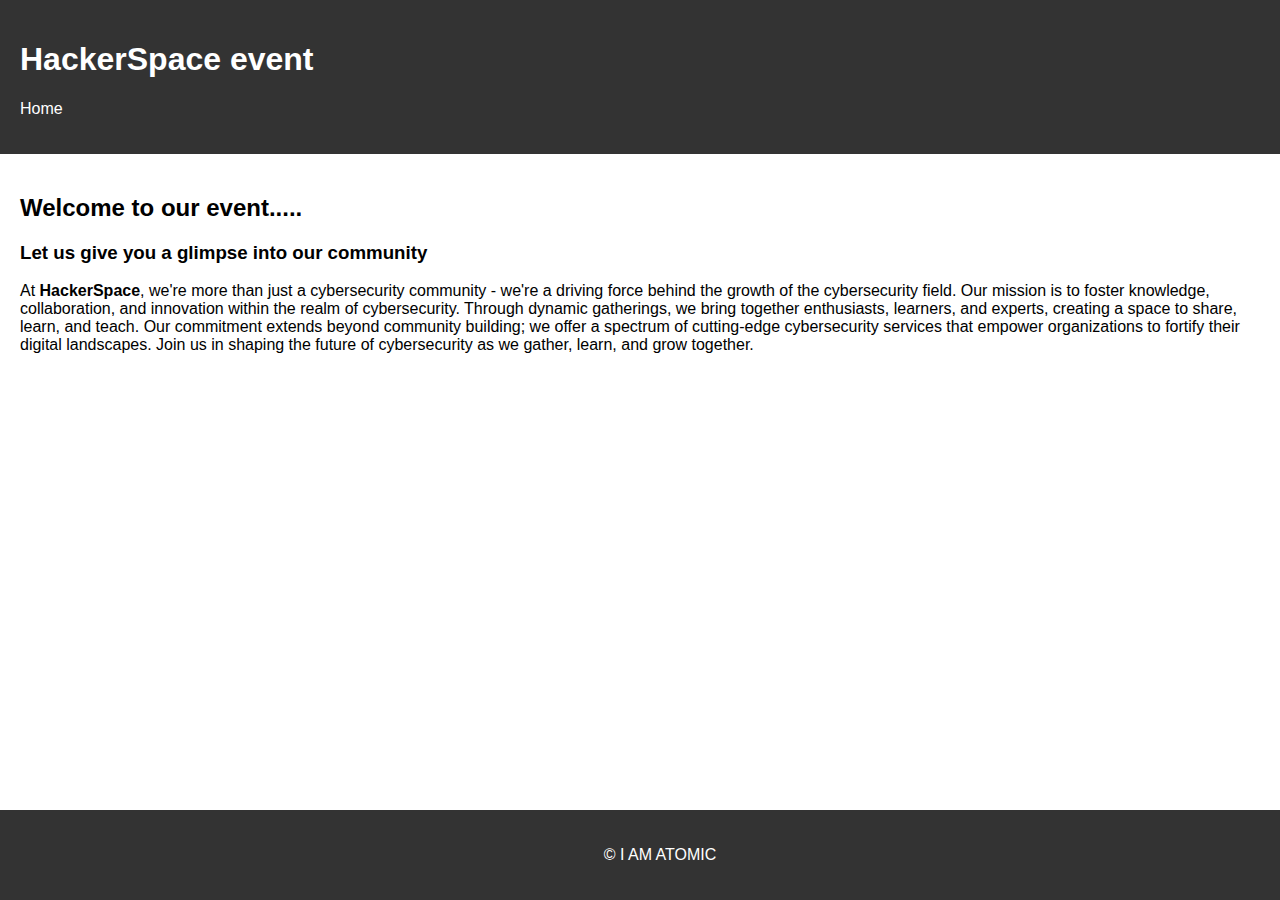
<file: index.html>
<!DOCTYPE html>
<html lang="en">
<head>
    <meta charset="UTF-8">
    <meta name="viewport" content="width=device-width, initial-scale=1.0">
    <title>Home Page</title>
    <link rel="stylesheet" href="styles.css">
</head>
<body>
    <header>
        <h1><strong>HackerSpace event</strong></h1>
        <nav>
            <ul>
                <li><a href="index.html">Home</a></li>
                
            </ul>
        </nav>
    </header>
    
    <main>
        <h2>Welcome to our event.....</h2>
        <h3>Let us give you a glimpse into our community</h3>
        <p>At <strong>HackerSpace</strong>, we're more than just a cybersecurity community - we're a driving force behind the growth of the cybersecurity field. Our mission is to foster knowledge, collaboration, and innovation within the realm of cybersecurity. 
            Through dynamic gatherings, we bring together enthusiasts, learners, and experts, creating a space to share, learn, and teach. Our commitment extends beyond community building; we offer a spectrum of cutting-edge 
            cybersecurity services that empower organizations to fortify their digital landscapes. Join us in shaping the future of cybersecurity as we gather, learn, and grow together.
        </p>
    </main>

    <footer>
        <p>&copy; I AM ATOMIC</p>
    </footer>
</body>
</html>
</file>
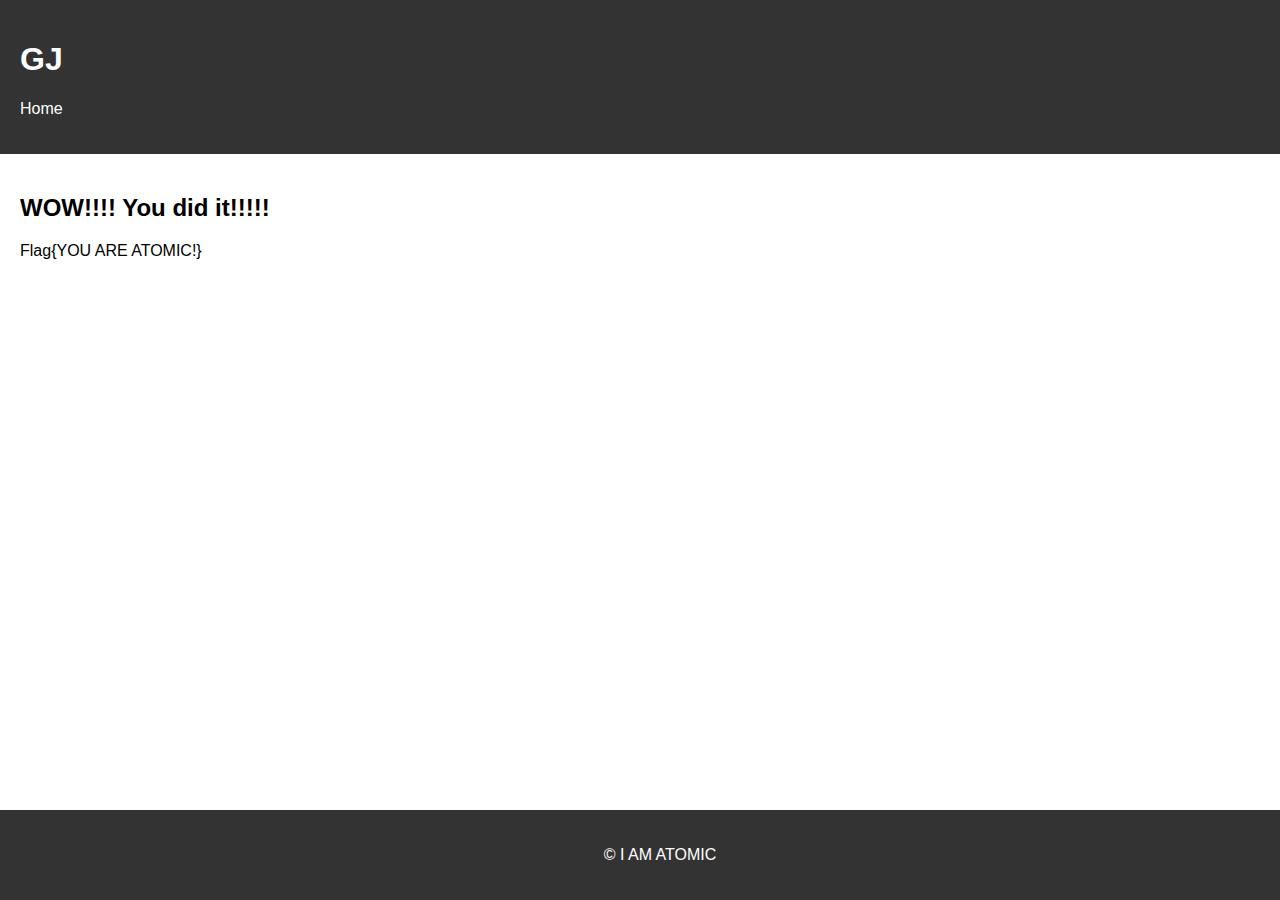
<file: TheFlag.html>
<!DOCTYPE html>
<html lang="en">
<head>
    <meta charset="UTF-8">
    <meta name="viewport" content="width=device-width, initial-scale=1.0">
    <title>flag</title>
    <link rel="stylesheet" href="styles.css">
</head>
<body>
    <header>
        <h1>GJ</h1>
        <nav>
            <ul>
                <li><a href="index.html">Home</a></li>
                
            </ul>
        </nav>
    </header>
    
    <main>
        <h2>WOW!!!! You did it!!!!!</h2>
        <p>Flag{YOU ARE ATOMIC!}</p>
    </main>

    <footer>
        <p>&copy; I AM ATOMIC</p>
    </footer>
</body>
</html>
</file>
<file: styles.css>
body {
    font-family: Arial, sans-serif;
    margin: 0;
    padding: 0;
}

header {
    background-color: #333;
    color: #fff;
    padding: 20px;
}

nav ul {
    list-style-type: none;
    padding: 0;
}

nav ul li {
    display: inline;
    margin-right: 20px;
}

nav ul li a {
    color: #fff;
    text-decoration: none;
}

main {
    padding: 20px;
}

footer {
    background-color: #333;
    color: #fff;
    padding: 20px;
    position: fixed;
    bottom: 0;
    width: 100%;
    text-align: center;
}
</file>
